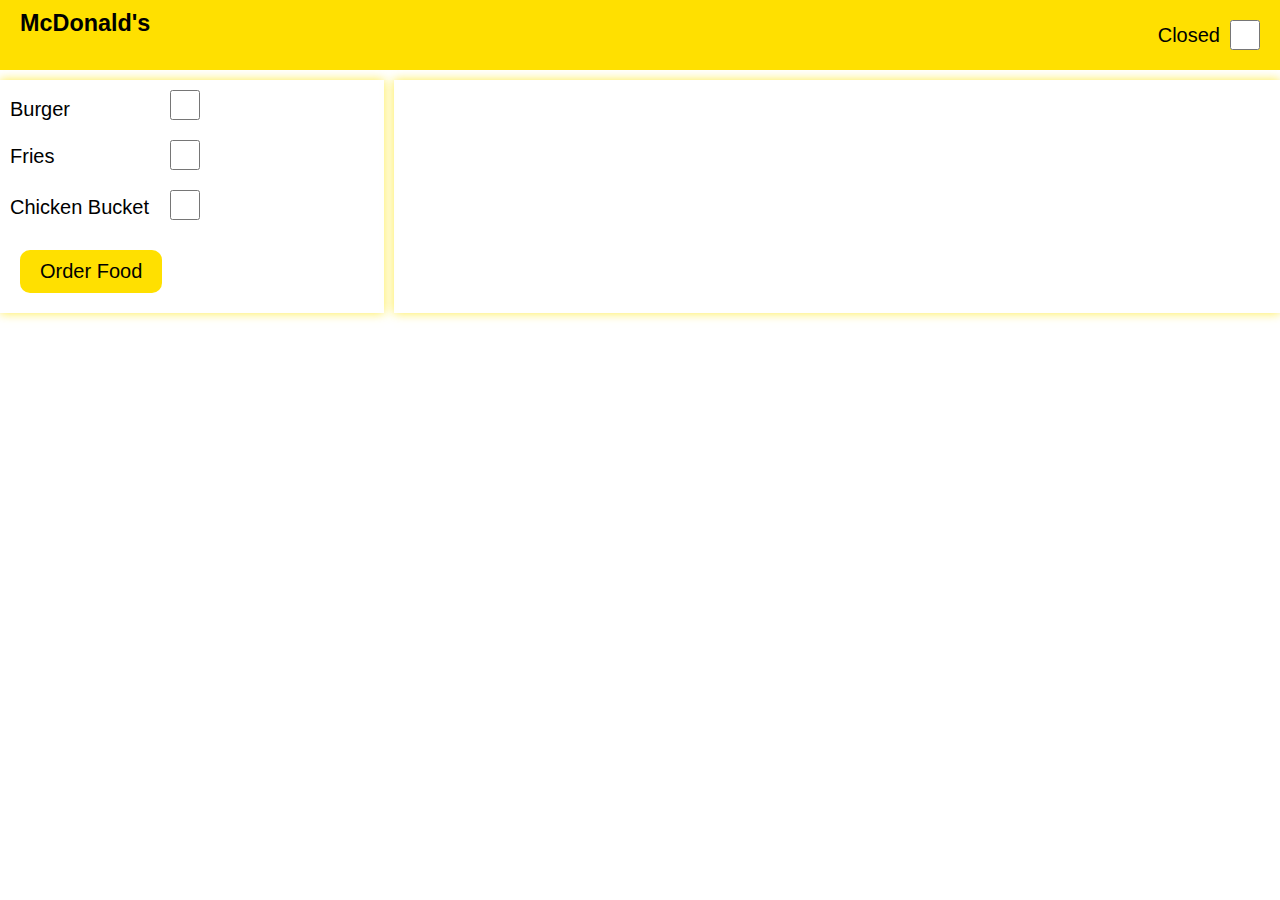
<file: assigment/index.html>
<!DOCTYPE html>
<html lang="en">
<head>
    <meta charset="UTF-8">
    <meta http-equiv="X-UA-Compatible" content="IE=edge">
    <meta name="viewport" content="width=device-width, initial-scale=1.0">
    <title>Document</title>
    <link rel="stylesheet" href="index.css">
</head>
<body>
    <div id="navbar">
        <div>
            <h3>McDonald's</h3>

        </div>
        <div>
            <span id="closed" on>Closed</span>
        <input type="checkbox" id="navcheck" onclick="openorclose()">
            <span id="open">Open</span>
        </div>
        

    </div>
<div id="orders">
    <div id="items">
        <input type="checkbox" id="burger" value="burger">
        <input type="checkbox" id="fries" value="fries">
        <input type="checkbox" id="Chickenbucket" value="Chicken Bucket">
        <button id="ordernow" onclick="orderFood()">
            Order Food
        </button>
    </div>
    <div id="afterorder">

    </div>
  
</div>

</body>
<script src="index.js"></script>
</html>
</file>
<file: assigment/index.css>
*{
    box-sizing: border-box;
    margin: 0;
    padding: 0;
    font-family: sans-serif;
}
/* css for navbar */
#navbar{
display: flex;
justify-content: space-between;
padding: 10px 20px;
background-color: #ffe000;
font-size: 20px;
}
#navbar div:last-child{
    display: flex;
    /* border: 1px solid black; */
    align-items: center;
}
#navcheck{
    margin: 0;
    background-color: #000;
    color: #ffe000;

}
#navbar span{
    margin: 0px 10px;
}

#orders{
    /* border: 1px solid black; */
    display: flex;
    margin-top: 10px;
}
#items{
    position: relative;
    /* border: 1px solid rgba(255, 238, 0, 0.609); */
    box-shadow: 0px 0px 10px rgba(255, 230, 7, 0.746);
    flex-basis: 30%;

}
input{
    display: block;
    width: 30px;
    height: 50px;
    /* margin-top: 10px; */
    margin-left: 170px;
}
#burger::before{
    content: "Burger";  
    position: absolute;
    top: 18px;
    left: 10px;
    font-size: 20px;
}
#fries::before{
    content: "Fries";
    position: absolute;
    top: 65px;
    left: 10px;
    font-size: 20px;
}
#Chickenbucket::before{
    content: "Chicken Bucket";
    position: absolute;
    top: 116px;
    left: 10px;
    font-size: 20px;
    /* margin-right: 20px; */
}
button{
    padding: 10px 20px;
    margin: 20px 20px;
    background-color: #ffe000;
    color: black;
    font-size: 20px;
    border: 0px;
    border-radius: 10px;
}
#afterorder{
    margin-left: 10px;
/* background-color: #000; */
display: grid;
grid-template-columns: repeat(3,1fr);
padding: 10px 20px;
gap: 20px;
flex-grow: 1;
/* height: 100px; */
box-shadow: 0px 0px 10px rgba(255, 230, 7, 0.746);
}
#afterorder>div{
    /* border: 1px solid red; */
    position: relative;
    
}

#servedimage{
    width: 100%;
height: 200px;
border-radius: 10px;
}
#afterorder h5{
    position: absolute;
    top:10px;
    right: 10px;
    font-size: 20px;
    width: 30px;
    height: 30px;
    background-color: #000;
    color:#ffe000 ;
    text-align: center;
    display: flex;
    align-items: center;
    justify-content: center;
    border-radius: 50%;
    /* margin-top: 10px; */
}
#closedimage{
    width: 100%;
    height: 200px;
    border-radius: 10px;
}
</file>
